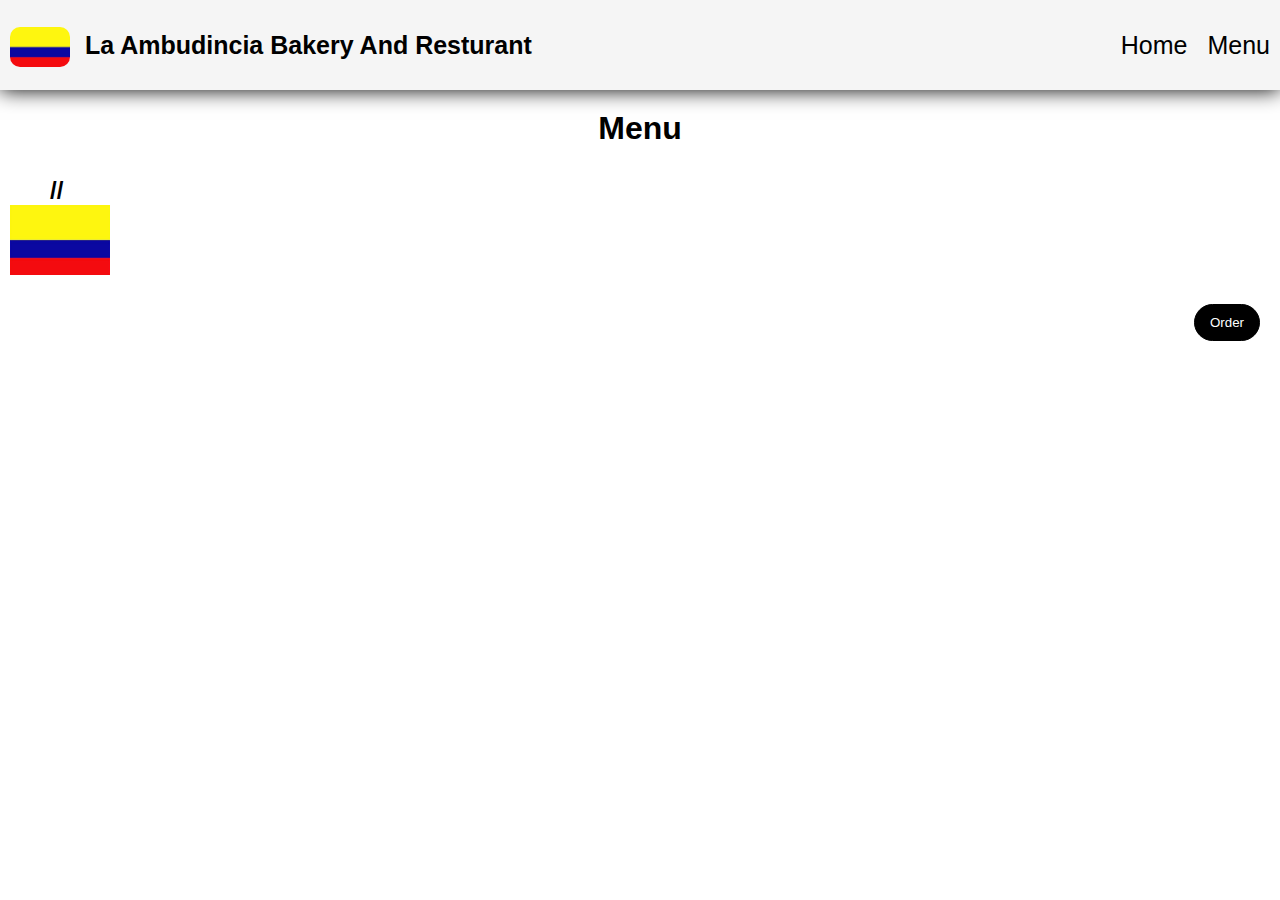
<file: menu.html>
<!DOCTYPE html>
<html lang="en">
<head>
    <meta charset="UTF-8">
    <meta name="viewport" content="width=device-width, initial-scale=1.0">
    <meta http-equiv="X-UA-Compatible" content="ie=edge">
    <link rel="stylesheet" href="style.css">
    <link rel="stylesheet" href="menuStyle.css">
    <link rel="shortcut icon" href="images/flag.jpg" type="image/x-icon">
    <title>La Abundancia | Menu</title>
</head>
<body>
    <div class="header">
        <ul class="nav">
            <a id="logo" href="index.html"><img src="images/flag.jpg" alt=""></a>
            <h3>La Ambudincia Bakery And Resturant</h3>

            <a href="menu.html">Menu</a>
            <a href="index.html">Home</a>
        </ul>
    </div>

    <div>
        <center><h1 id="title">Menu</h1></center>
        <nav class="menu-order">

            <div>
                <h2>//</h2>
                <img src="images/flag.jpg" alt="">
                <div><button id="order-btn">Order</button></div>
            </div>

        </nav>
    </div>
    <script src="javascript/main.js"></script>
</body>
</html>
</file>
<file: style.css>
* {
    margin: 0;
    padding: 0;
    font-family: 'Segoe UI', Tahoma, Geneva, Verdana, sans-serif;
    outline: none;
}
@media screen and (max-width: 700px){
    .header h3{
        display: none;
    }
}
#title{
    margin-top: 20px;
    margin-bottom: 30px;
}
#logo:hover{
    cursor: default;
    border-bottom: solid 0px white;
}
.menu-nav p{
    text-transform: uppercase;
}
.header{
    height: 90px;
    background-color: whitesmoke;
    box-shadow: 0 0 20px 0;
    display: block;
}
.header h3{
    color: black;
    float: left;
    line-height: 90px;
    font-size: 25px;
    padding-left: 5px;
}
#logo{
    float: left;
    margin-top: 27px;
}
#logo img{
    float: left;
    height: 40px;
    width: 60px;
    border-radius: 10px;
}
.nav a{
    float: right;
    text-decoration: none;
    color: black;
    font-size: 25px;
    margin-left: 10px;
    margin-right: 10px;
    line-height: 90px;
}
.nav a:hover{
    /* color: rgb(177, 177, 177); */

    -webkit-transition: 2s;
    -moz-transition: 2s;
}
.img-contaner {
    background-image: url("images/resturant.jpg");
    height: 500px;
    background-position: center;
    background-size: 110%;
    background-repeat: no-repeat;
}
.img-contaner h2 {
    font-family: 'Handlee', cursive;
    line-height: 450px;
    color: white;
    font-size: 45px;
    text-shadow: 0 0 30px black;
}
#title-btn {
    border: 1px solid black;
    border-radius: 20px;
    background-color: black;
    color: white;
    margin-top: 25px;
    margin-right: 20px;
    padding-left: 15px;
    padding-right: 15px;
    padding-top: 10px;
    padding-bottom: 10px;
    float: right;
    outline: none;
}
#title-btn:hover {
    background-color: transparent;
    border: solid 2px black;
    transition: 0.5s;
    color: black;
}
/*::selection {*/
/*    color: none;*/
/*    background: none;*/
/*}*/
.footer {
    text-align: center;
    background-color: black;
    color: white;
}
/*.footer h2 {*/
/*    font-family: Arial;*/
/*    font-size: 20px;*/
/*}*/
.footer-div {
    text-align: center;
    background-color: #222e2f;
    color: white;
    padding-bottom: 200px;
}
button {
    border: 1px solid black;
    border-radius: 20px;
    background-color: black;
    color: white;
    margin-top: 25px;
    margin-right: 20px;
    padding-left: 15px;
    padding-right: 15px;
    padding-top: 10px;
    padding-bottom: 10px;
    float: right;
    outline: none;
}

button:hover {
    background-color: transparent;
    border: solid 2px black;
    transition: 0.5s;
    color: black;
}

#menu-layout {
    /* margin-left: 200px;
    margin-right: 200px;
    background-color: #a7a7a7;
    border-radius: 25px; */


}

.menu-item {
    background-color: grey;
    border-radius: 25px;
    margin-left: 40%;
    margin-right: 40%;
    margin-top: 10px;
    padding: 2%;
}

.menu-item h2 {
    /* title object */
    float: left;
}

.menu-item h4 {
    float: right;
}

/* #menu-layout h3, #menu-layout h4 {
    margin-bottom: 10px;
} */
/*footer text and links*/
#name {
    font-size: 25px;
    float: left;
    margin-bottom: 200px;
}
#slogan-title {
    font-family: 'Handlee', cursive;
}
</file>
<file: menuStyle.css>
.menu-order h2{
    margin-left: 50px;
}
.menu-order img{
    height: 70px;
    width: 100px;
    margin-left: 10px;
}
</file>
